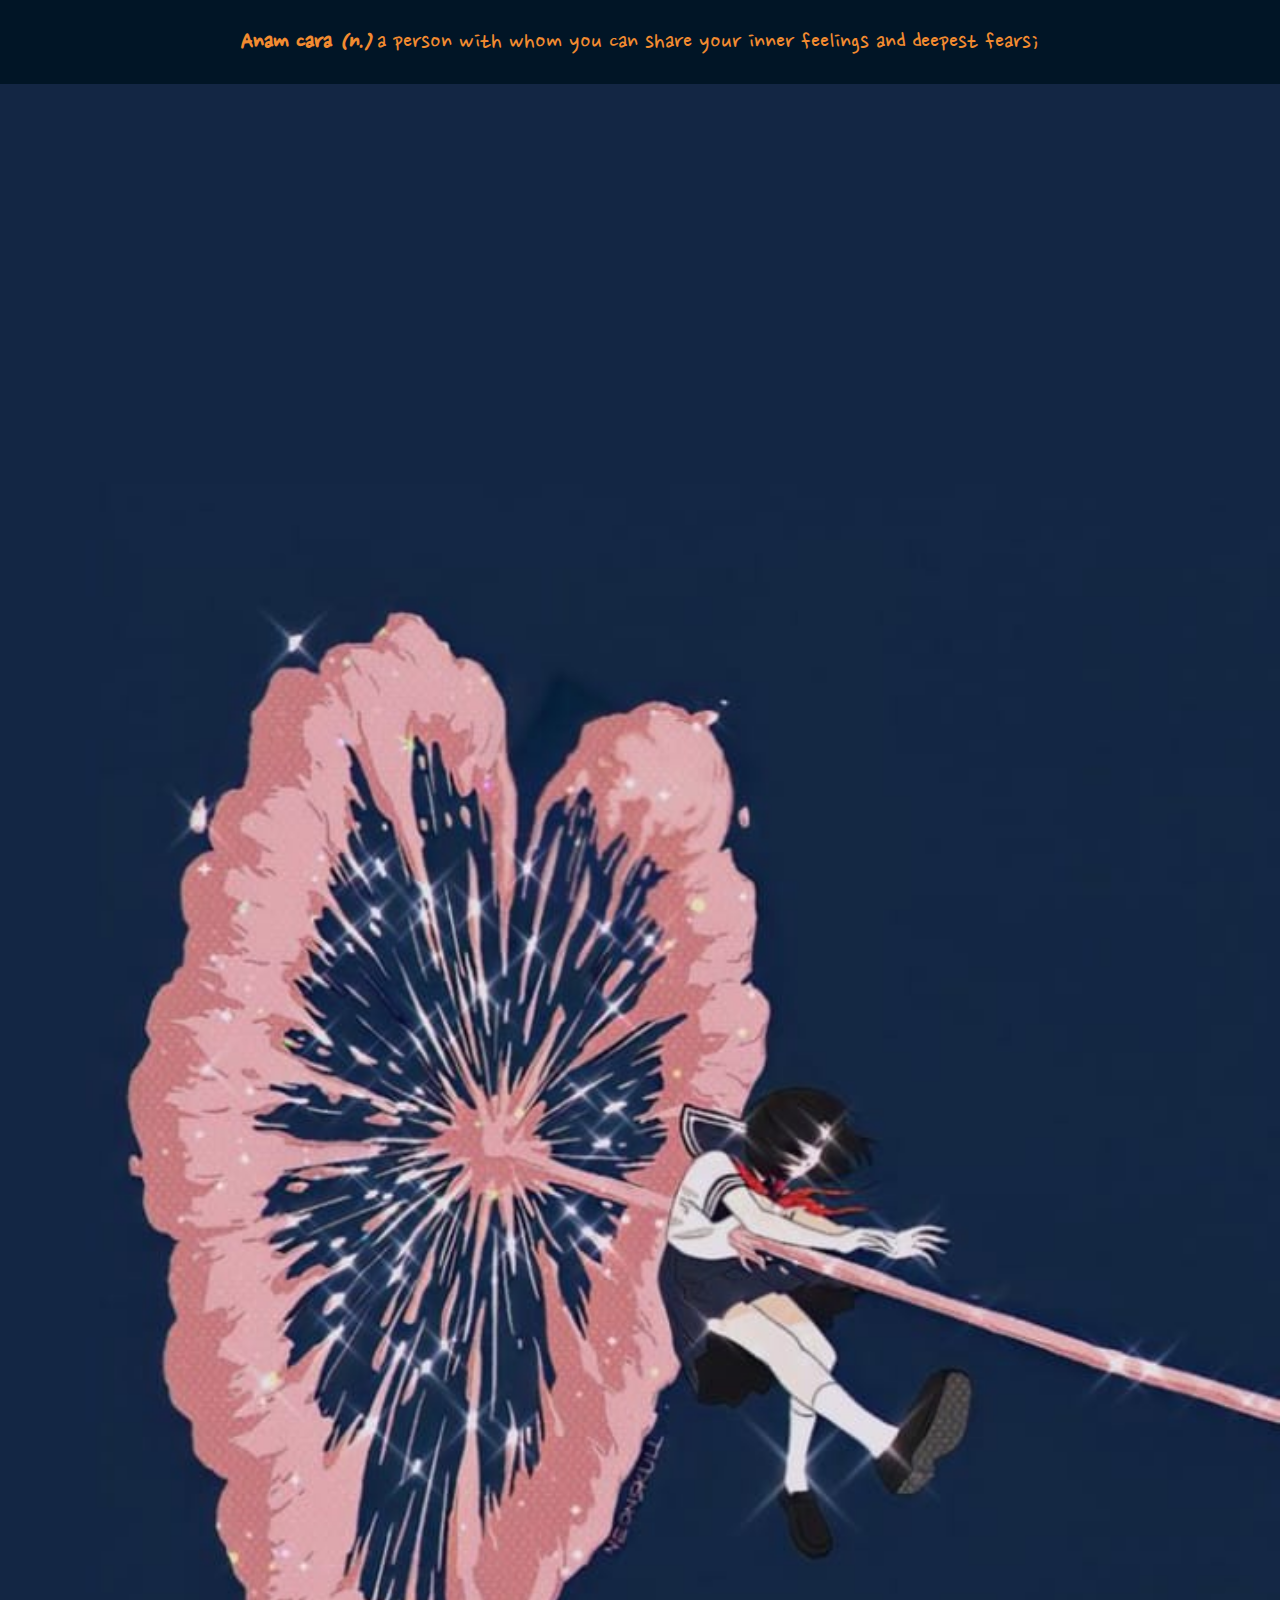
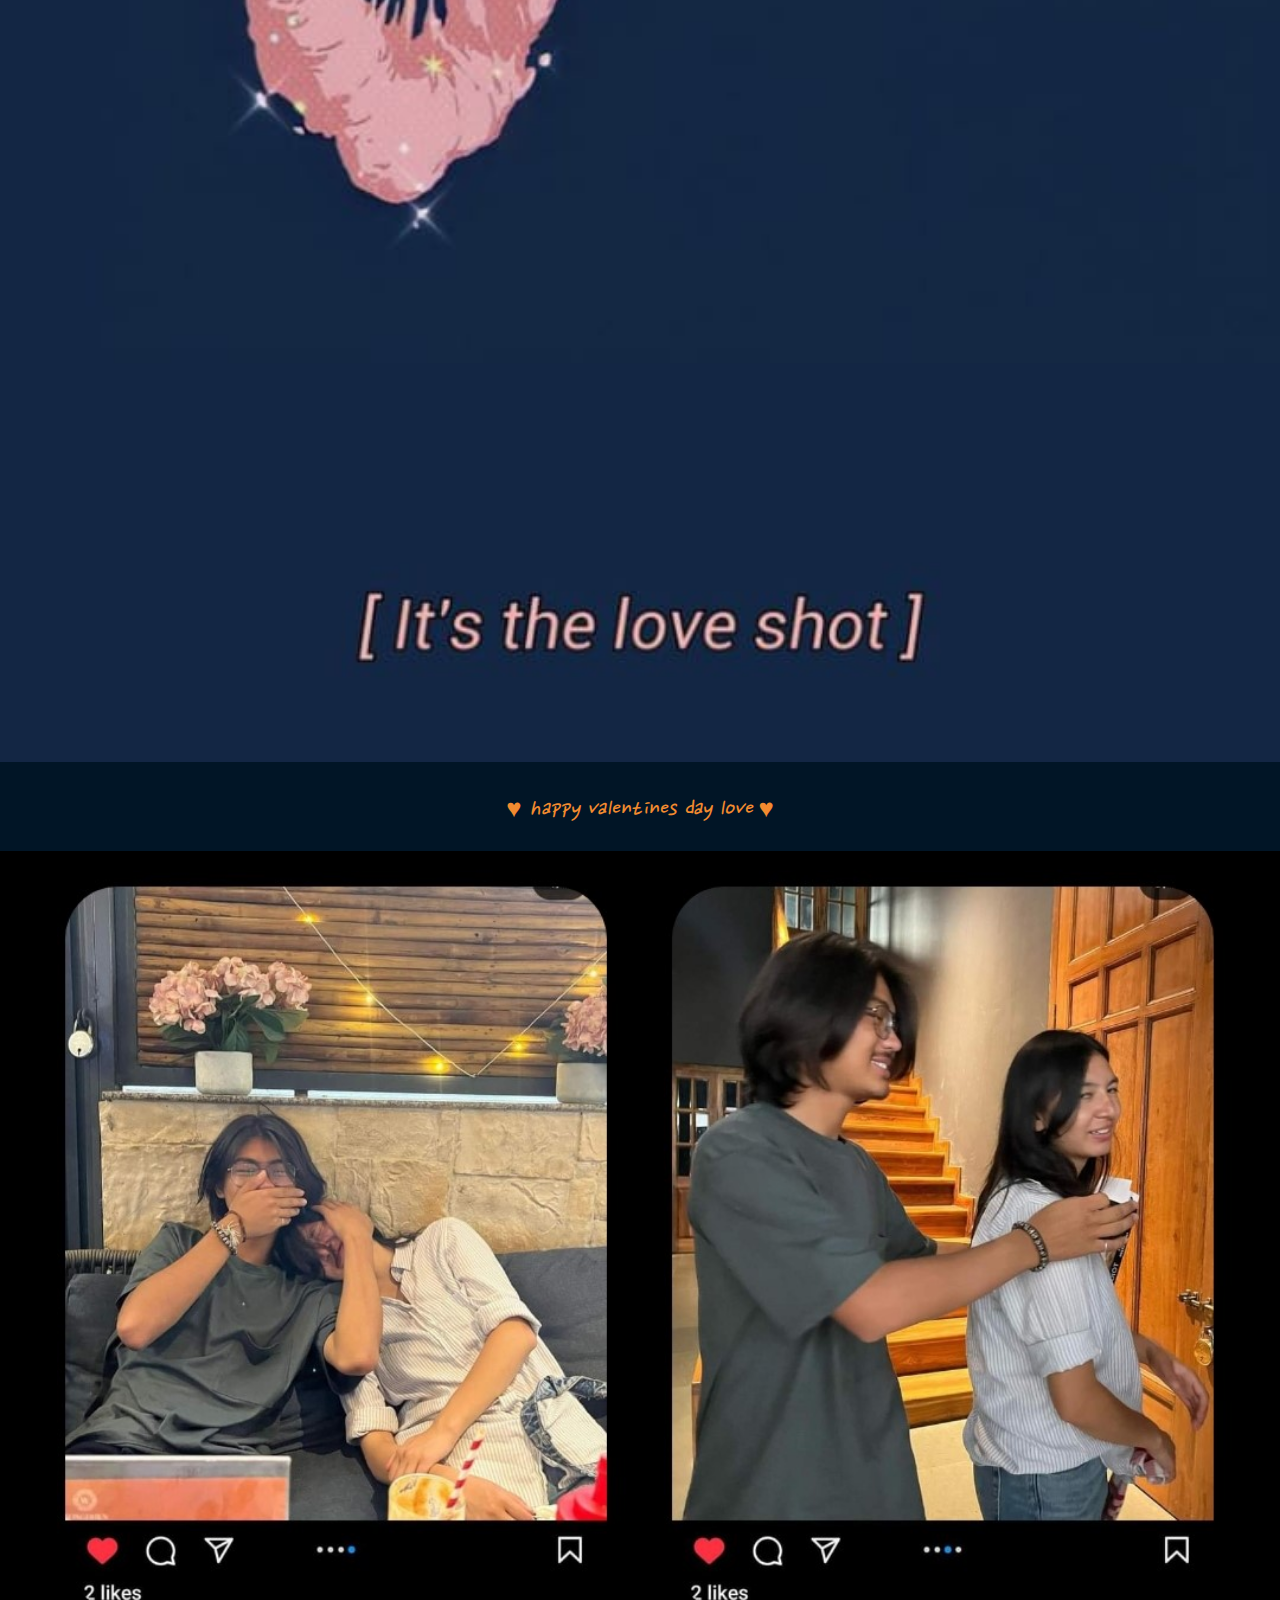
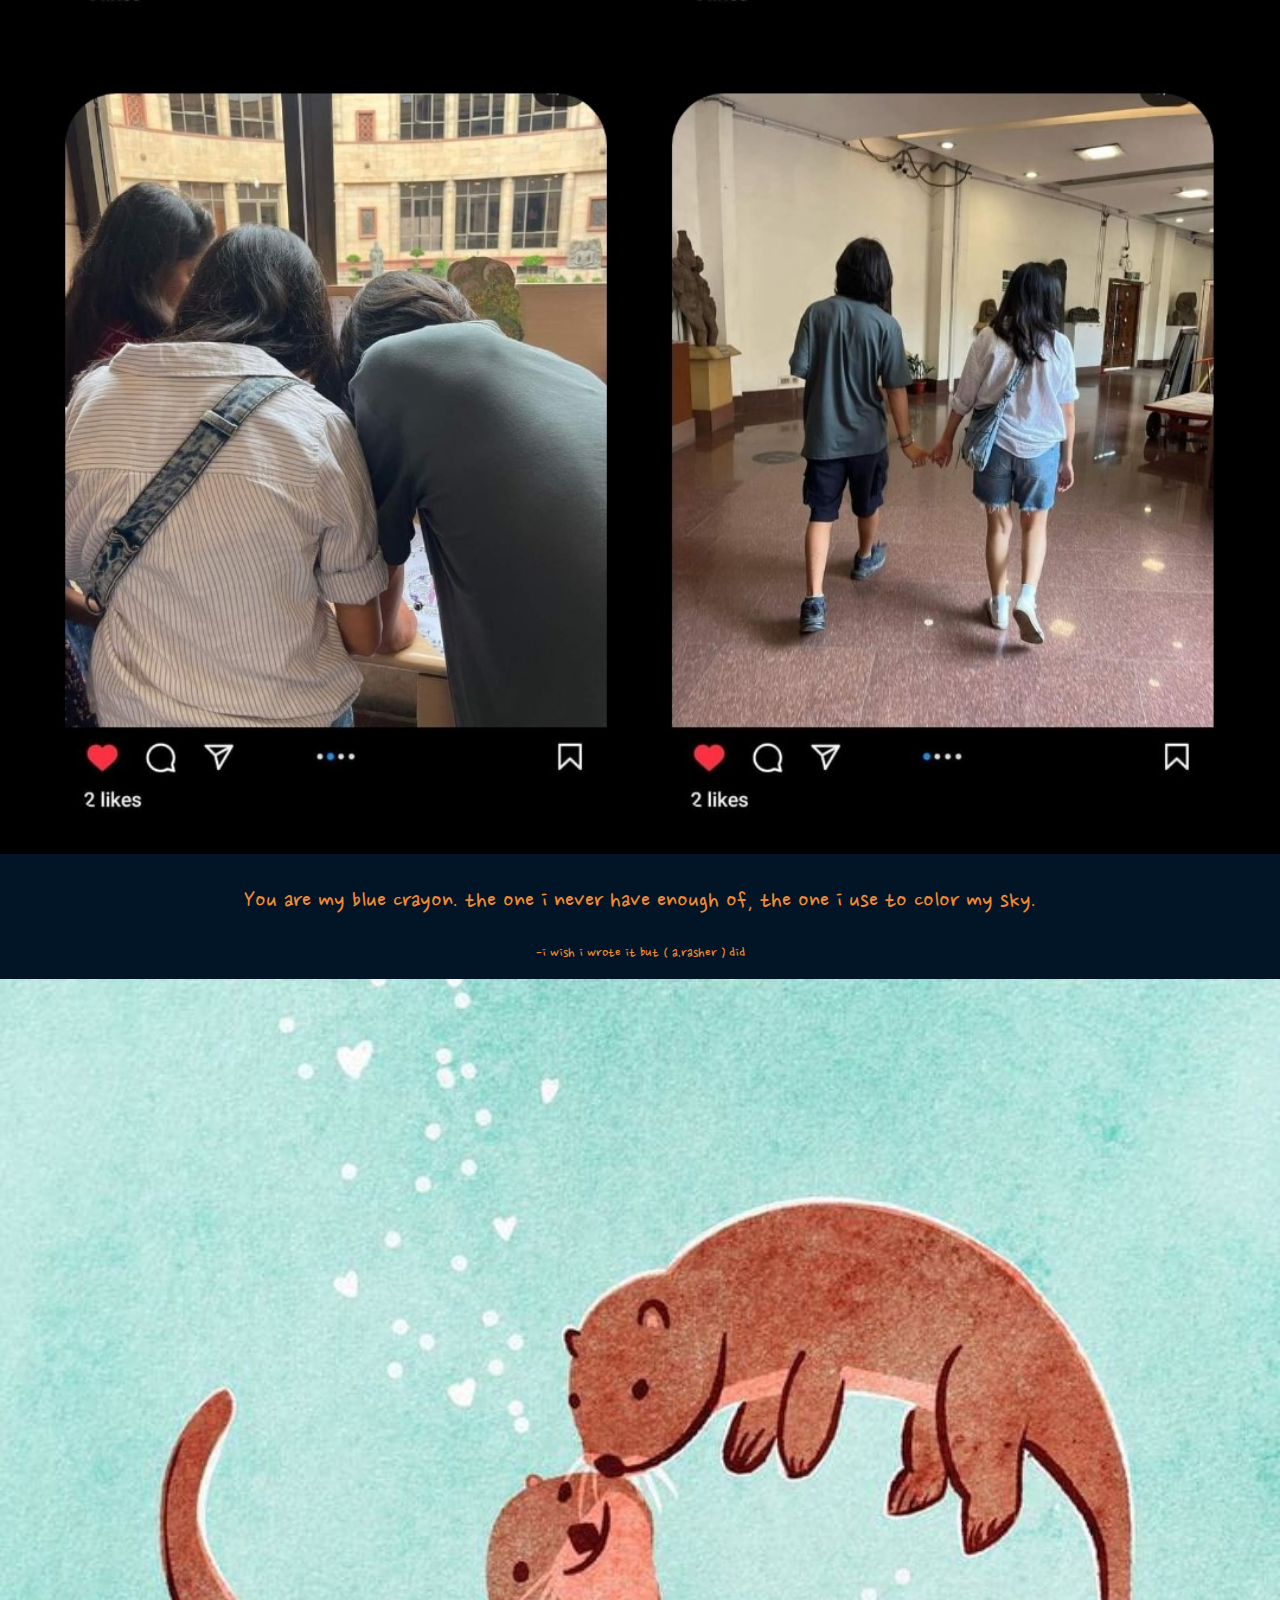
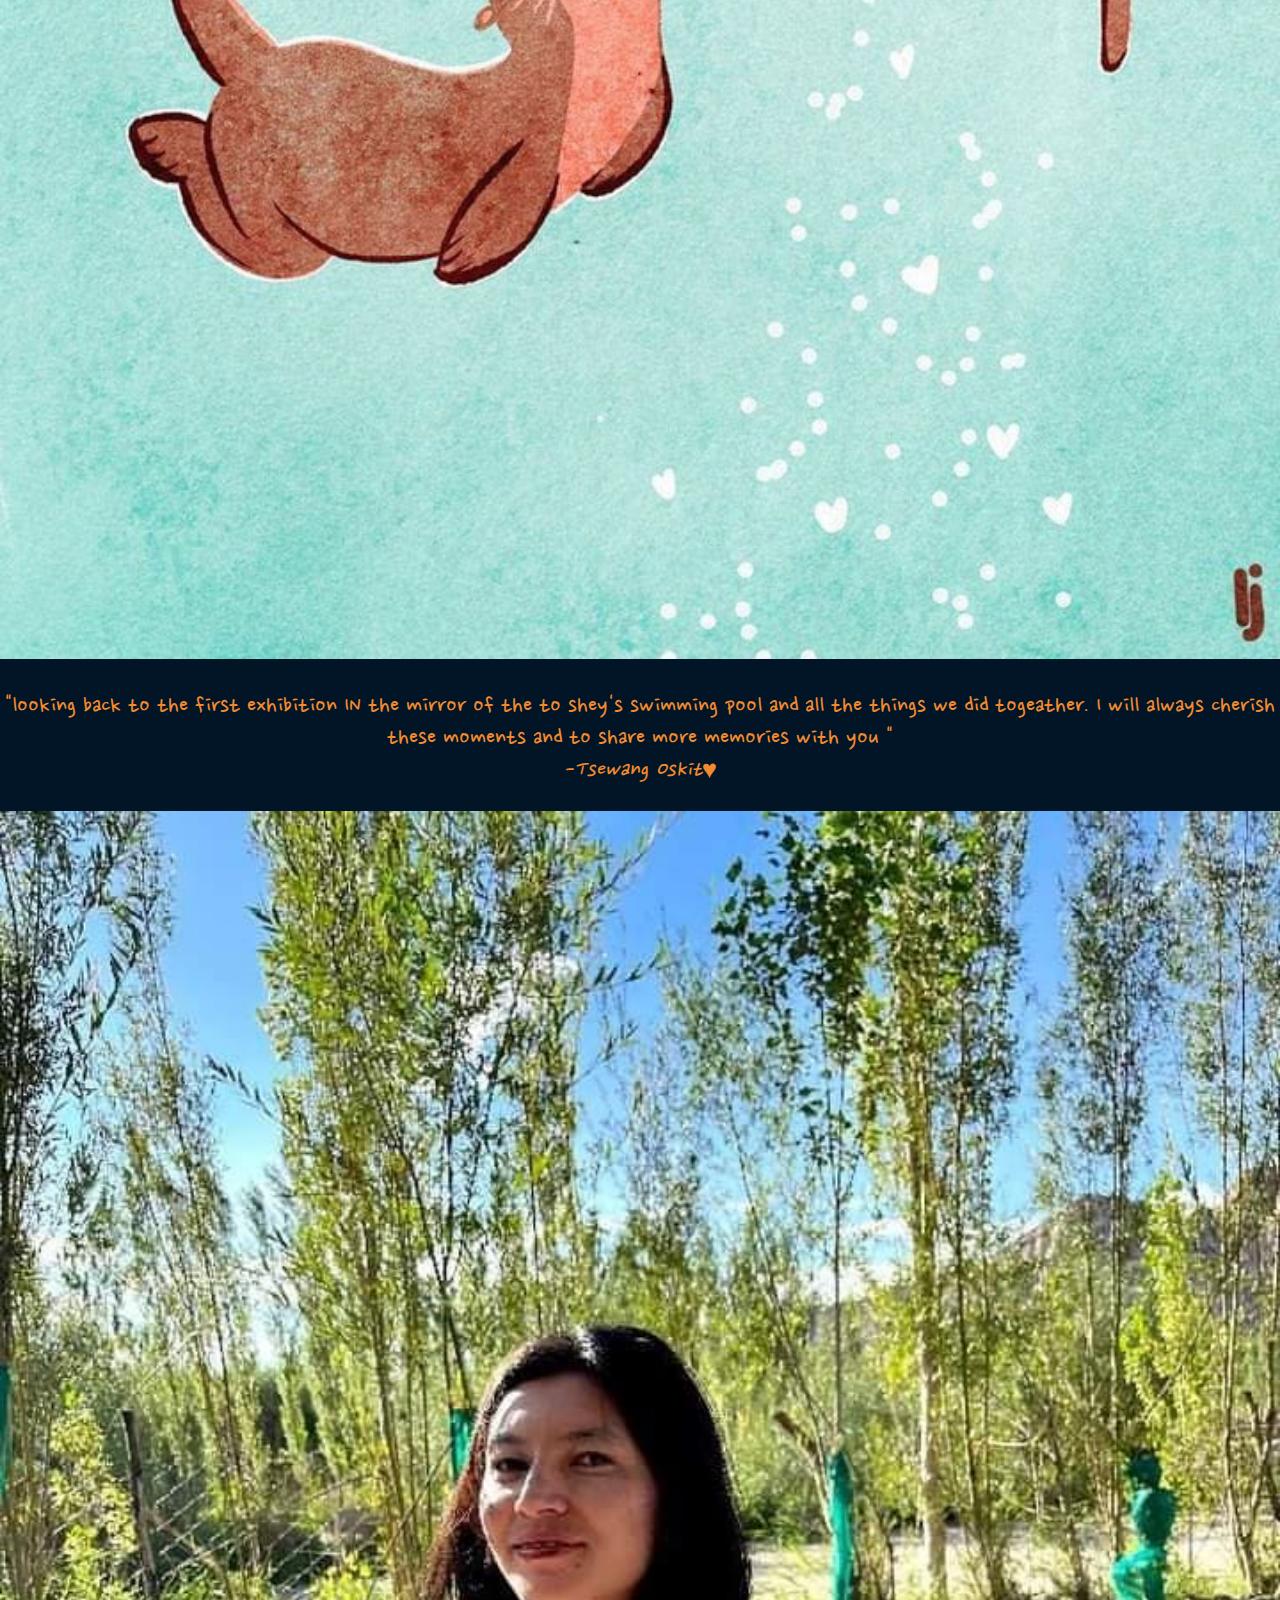
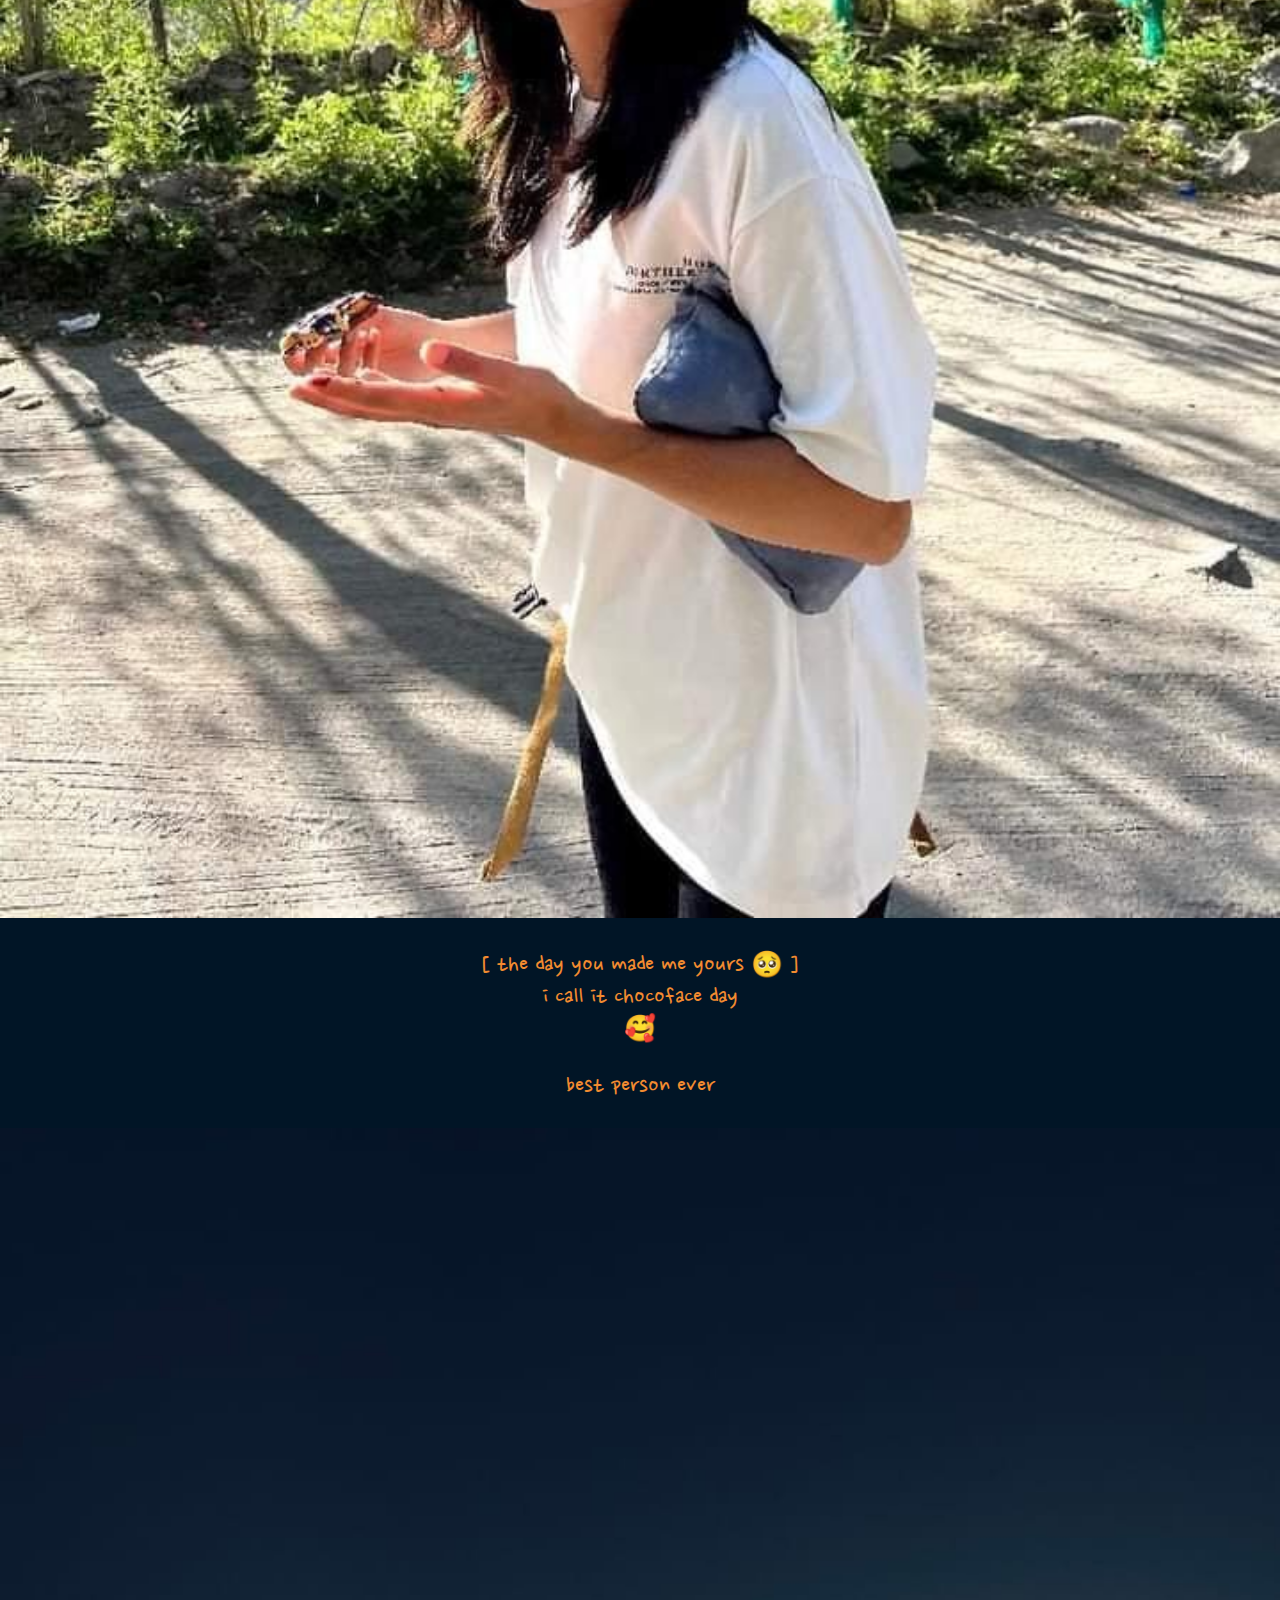
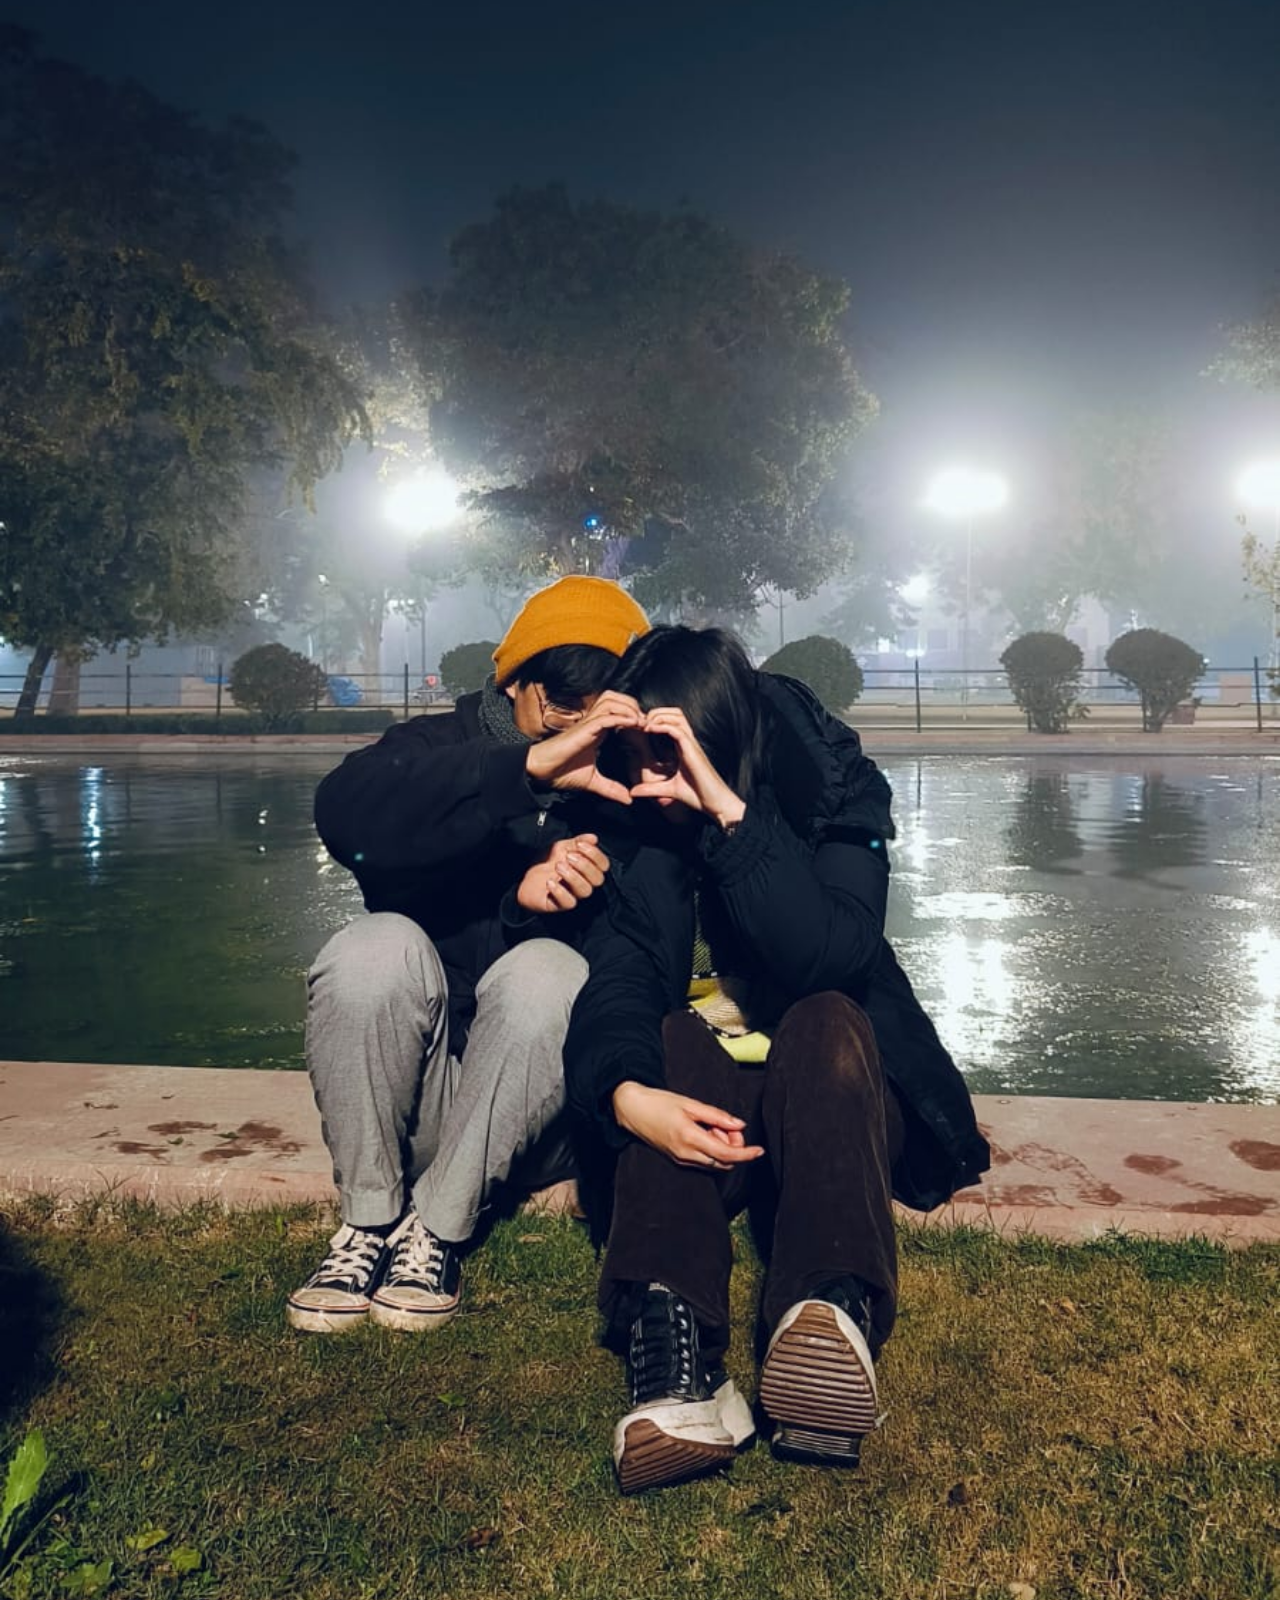
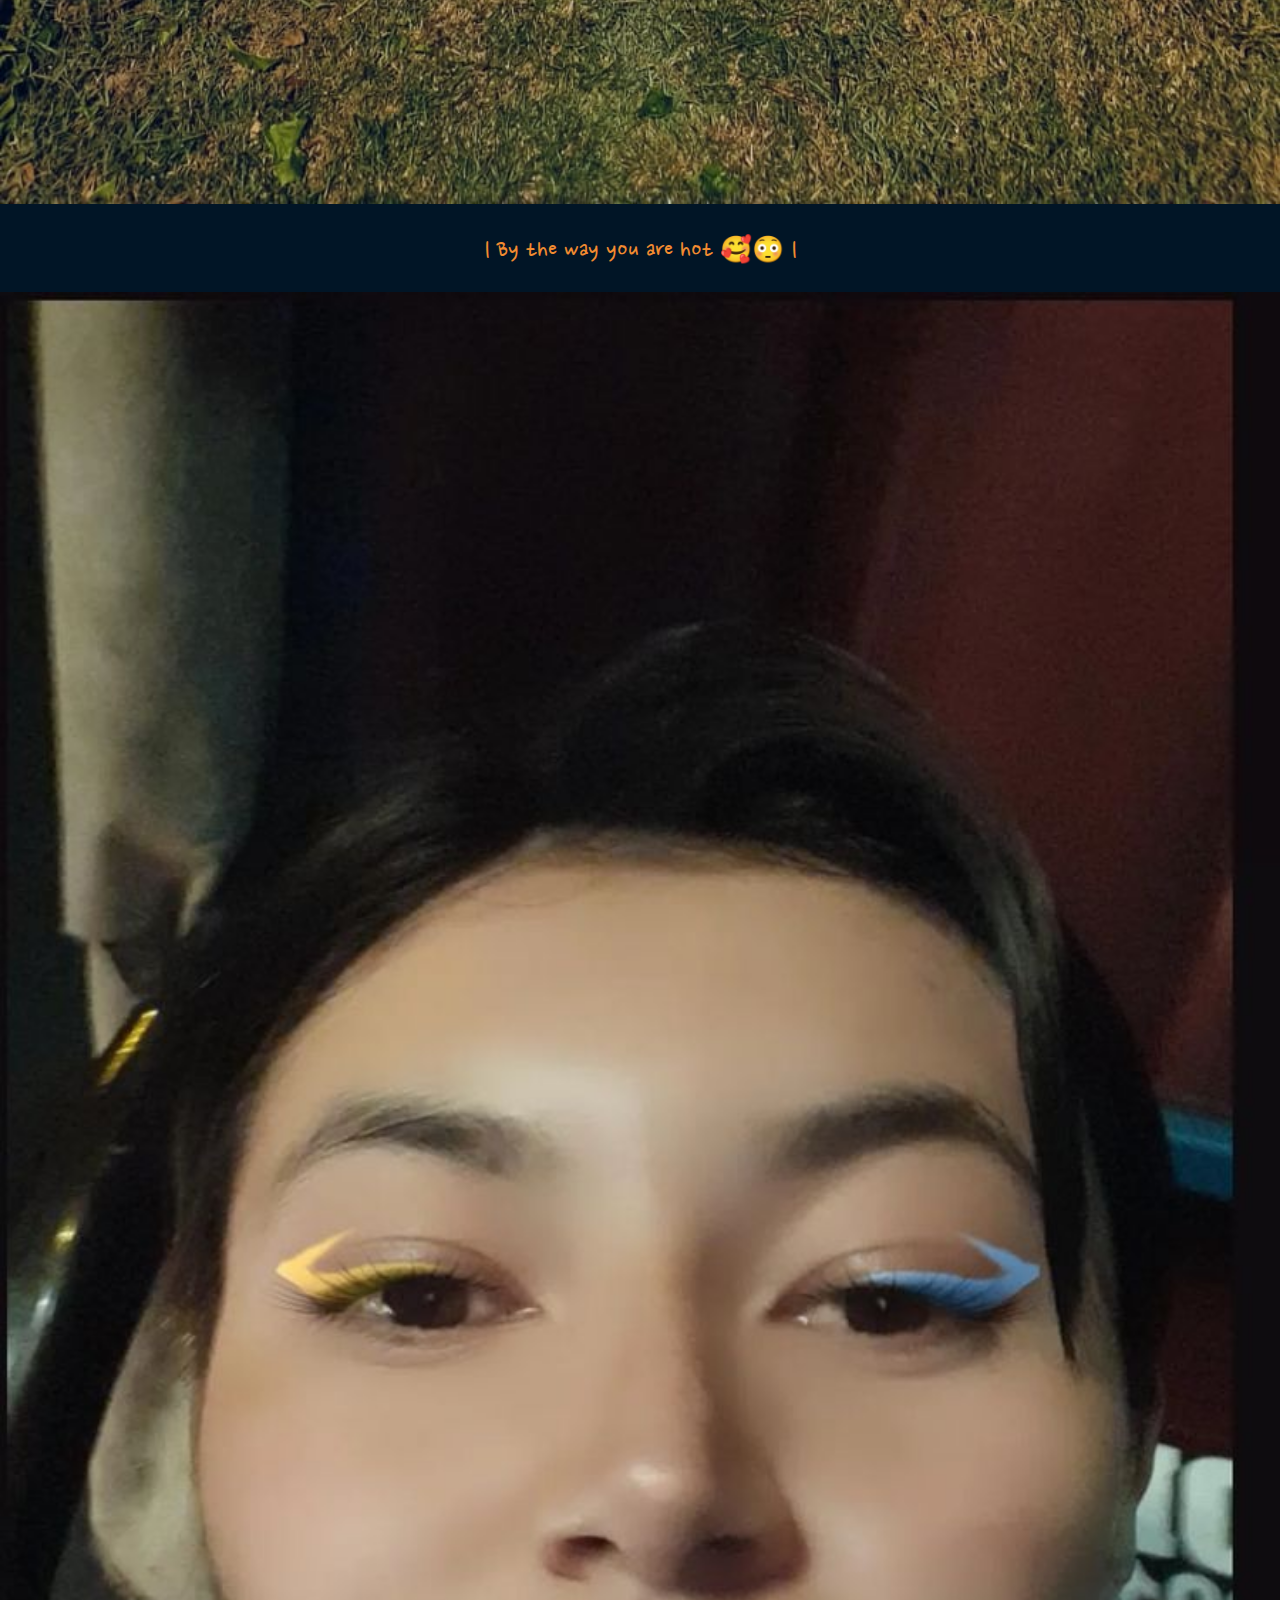
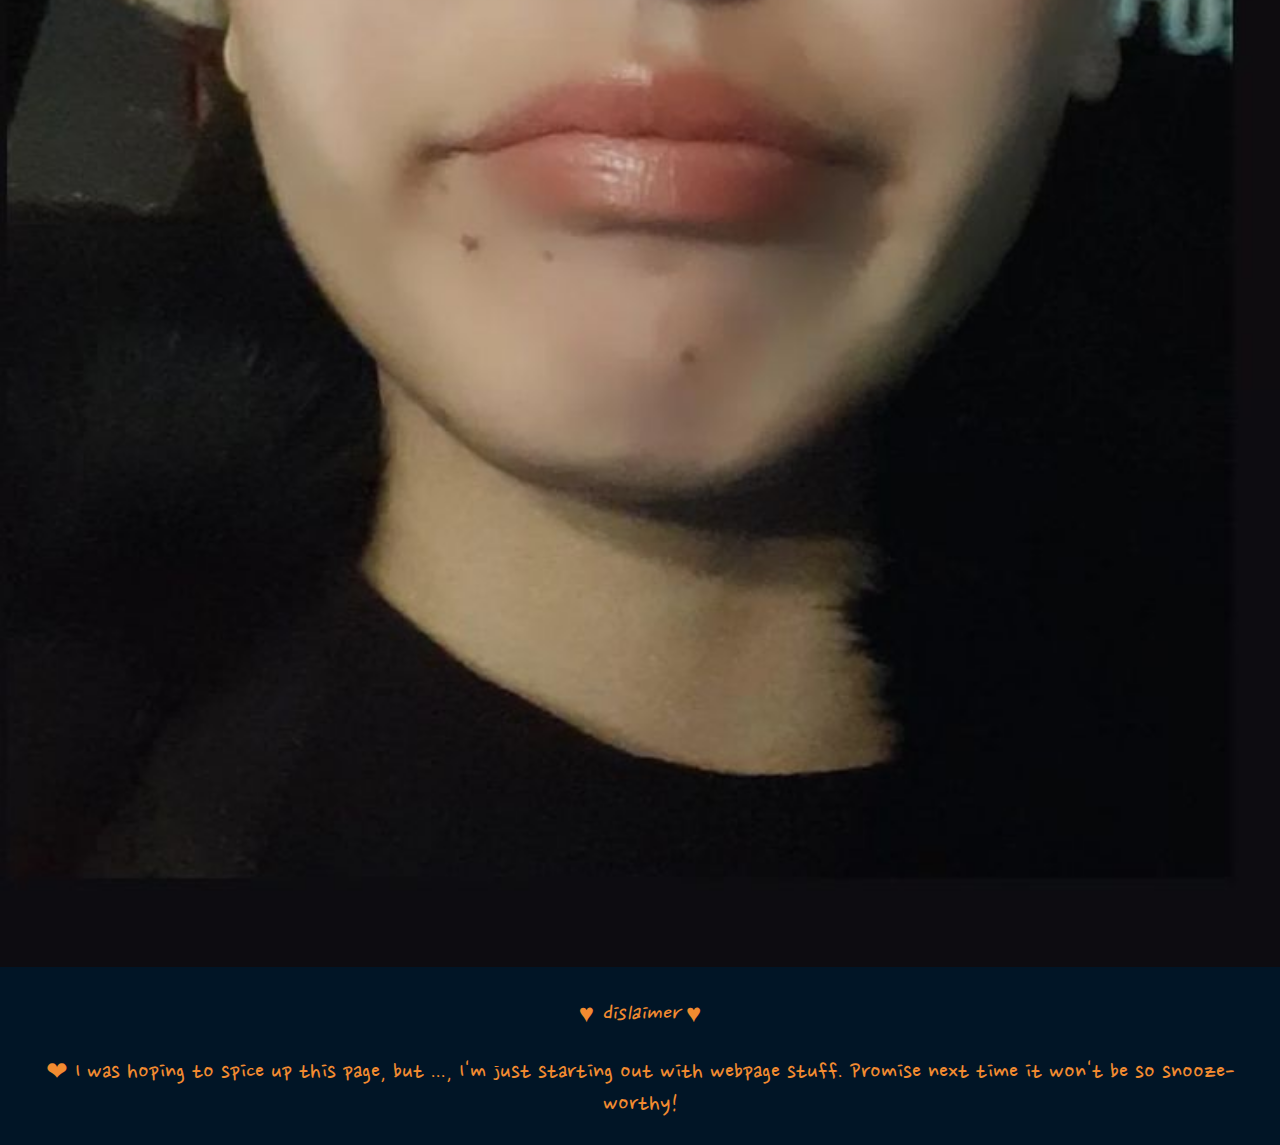
<file: index.html>
<!DOCTYPE html>
<html lang="en">
<head>
    <meta charset="UTF-8">
    <meta name="viewport" content="width=device-width, initial-scale=1.0">
    <link rel="stylesheet" href="style.css">
    <title>for-you</title>
    <link rel="preconnect" href="https://fonts.googleapis.com">
    <link rel="preconnect" href="https://fonts.gstatic.com" crossorigin>
    <link href="https://fonts.googleapis.com/css2?family=Nanum+Pen+Script&display=swap" rel="stylesheet">
    <link rel="icon" href="images/icon.jpg">
</head>
<body>
    <header>
        <p> 
            <b>Anam cara <em>(n.)</em> </b> a person with whom you can share your inner feelings and deepest fears;
        </p>
    </header>
    <main>
        <section id="images">
            <img src="images/WhatsApp Image 2024-02-13 at 10.25.47_f57a026a.jpg" alt="picture" title="change it later" width="350px">
        </section>
        <p>&#9829;
            <em>
                happy valentines day love
            </em> &#9829;
        </p>
        <section>
            <img src="images/us-1080x1353.jpg" alt="us" title="us" width="350px">
            <figure>
                <p>
                    You are my blue crayon. the one i never have enough of, the one i use to color my sky. 
                </p>
                <figcaption> -i wish i wrote it but ( a.rasher ) did </figcaption>
            </figure>
        </section>
        <section>
            <img src="images/one-736x736.jpg" alt="otter-us" title="us if we were animals" width="350px">
            <p class="her-words">
              "looking back to the first exhibition IN the mirror of the to shey's swimming pool and all the things we did togeather. I will always cherish these moments and to share more memories with you " <br>
              <em class="her">-Tsewang Oskit&#9829;</em>
            </p>
        </section>
        <section>
            <img src="images/chocolateface720x960.jpg" alt="when i fell for you" title="when i fell for you" width="350px">
            <p>
               [ the day you made me yours 🥺 ] <br> i call it chocoface day <br> 🥰
            </p>
        </section>
        <section>
            <p>
                best person ever 
            </p>
            <img src="images/indiagate.jpg" title="when i fell for you" width="350px">
            <p>
               | By the way you are hot 🥰😳 |
            </p>
        </section>
    </main>
    <footer>
        <img src="images/🙁 Duh!736x1308.jpg" alt="oskit" title="world best gf" width="350px">
        <figure>
            <p><em>&#9829; dislaimer &#9829;</em></p>
            <figcaption>
                <p> &#10084; I was hoping to spice up this page, but ..., I'm just starting out with webpage stuff. Promise next time it won't be so snooze-worthy! </p>
            </figcaption>
        </figure>
    </footer>
</body>
</html>
</file>
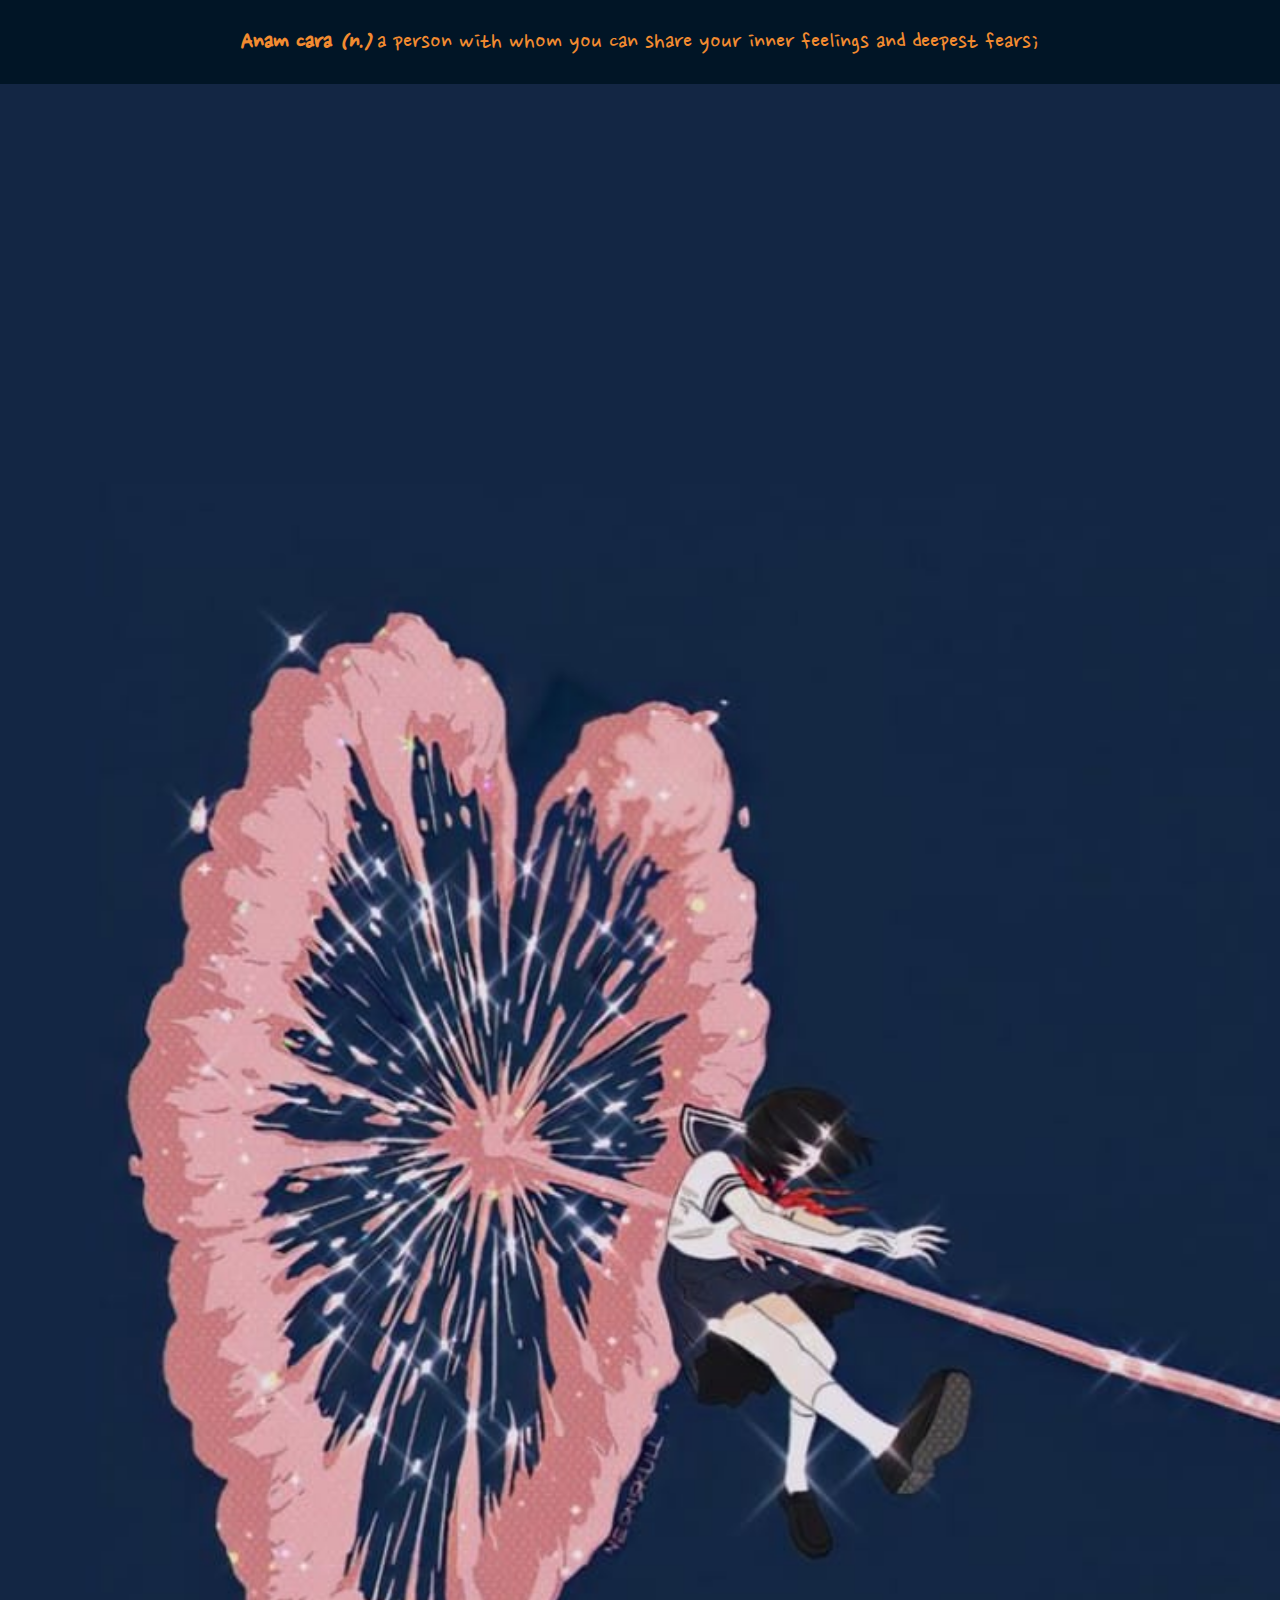
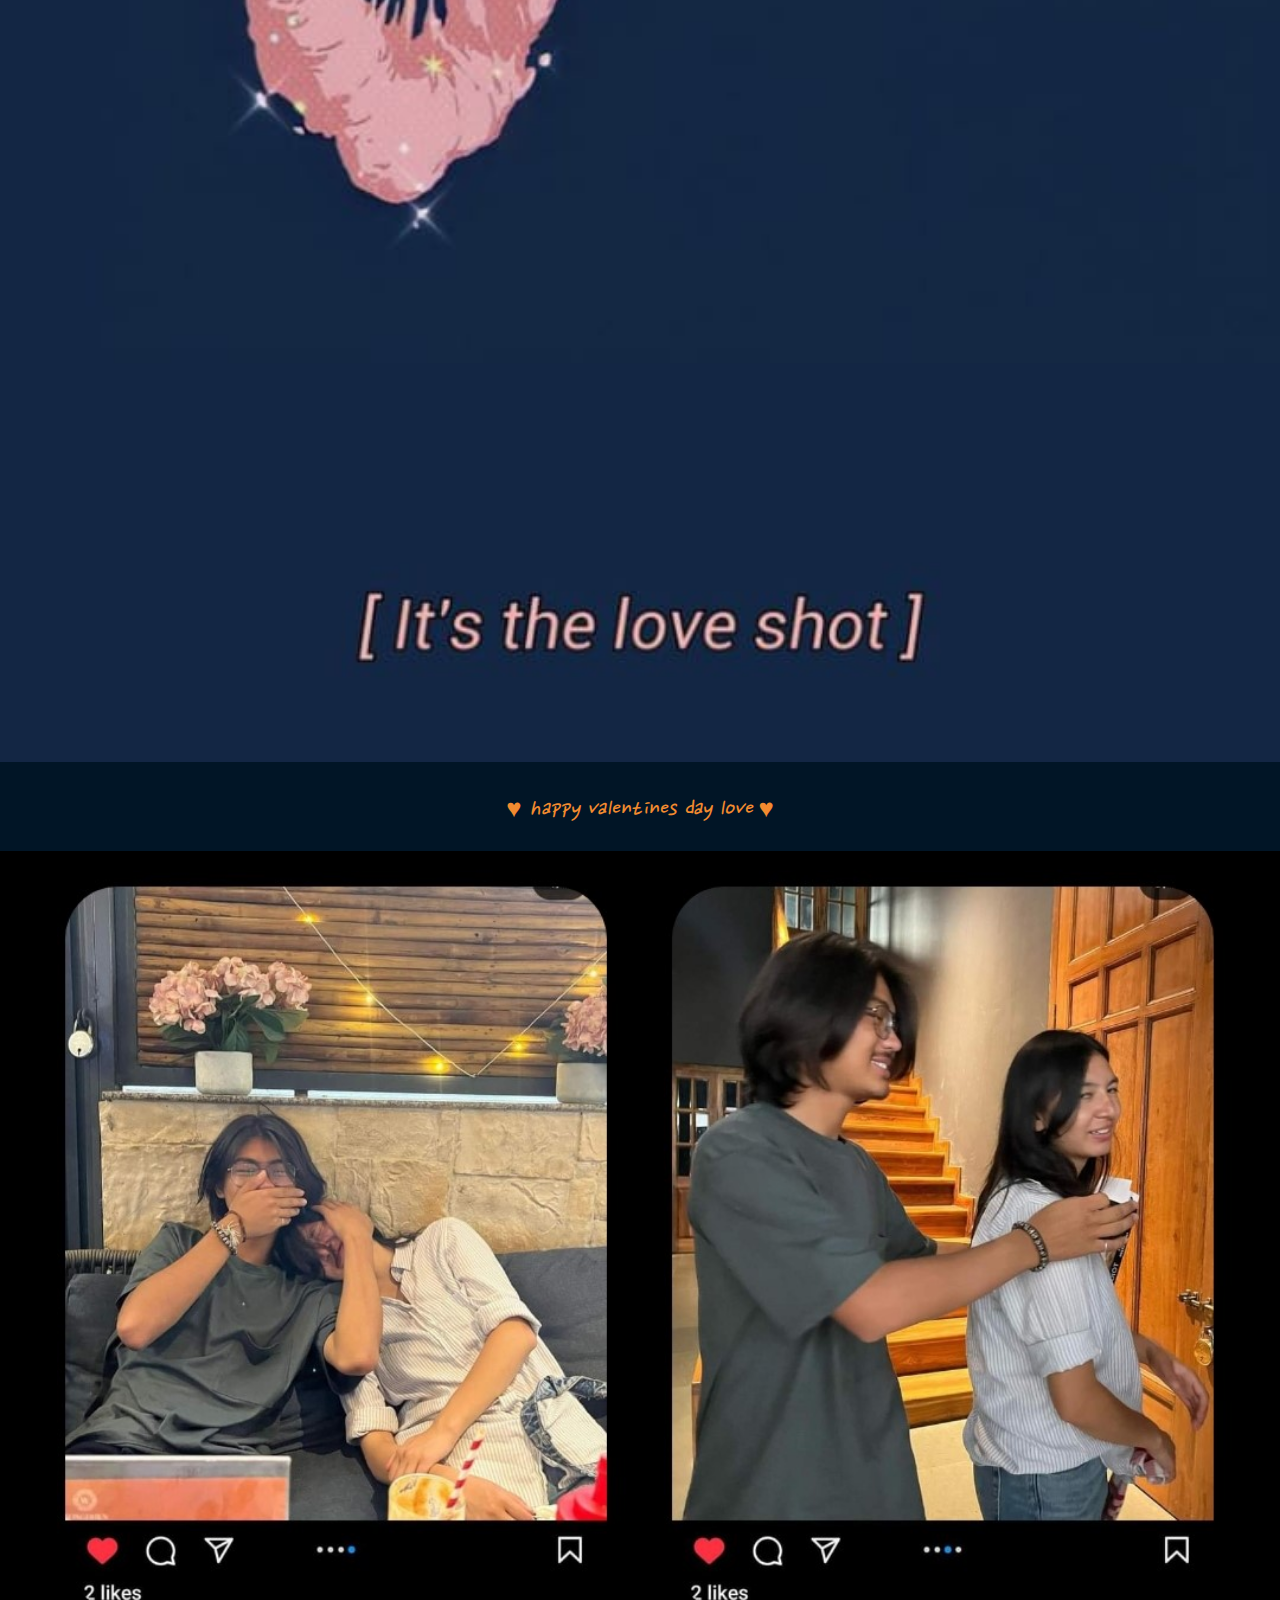
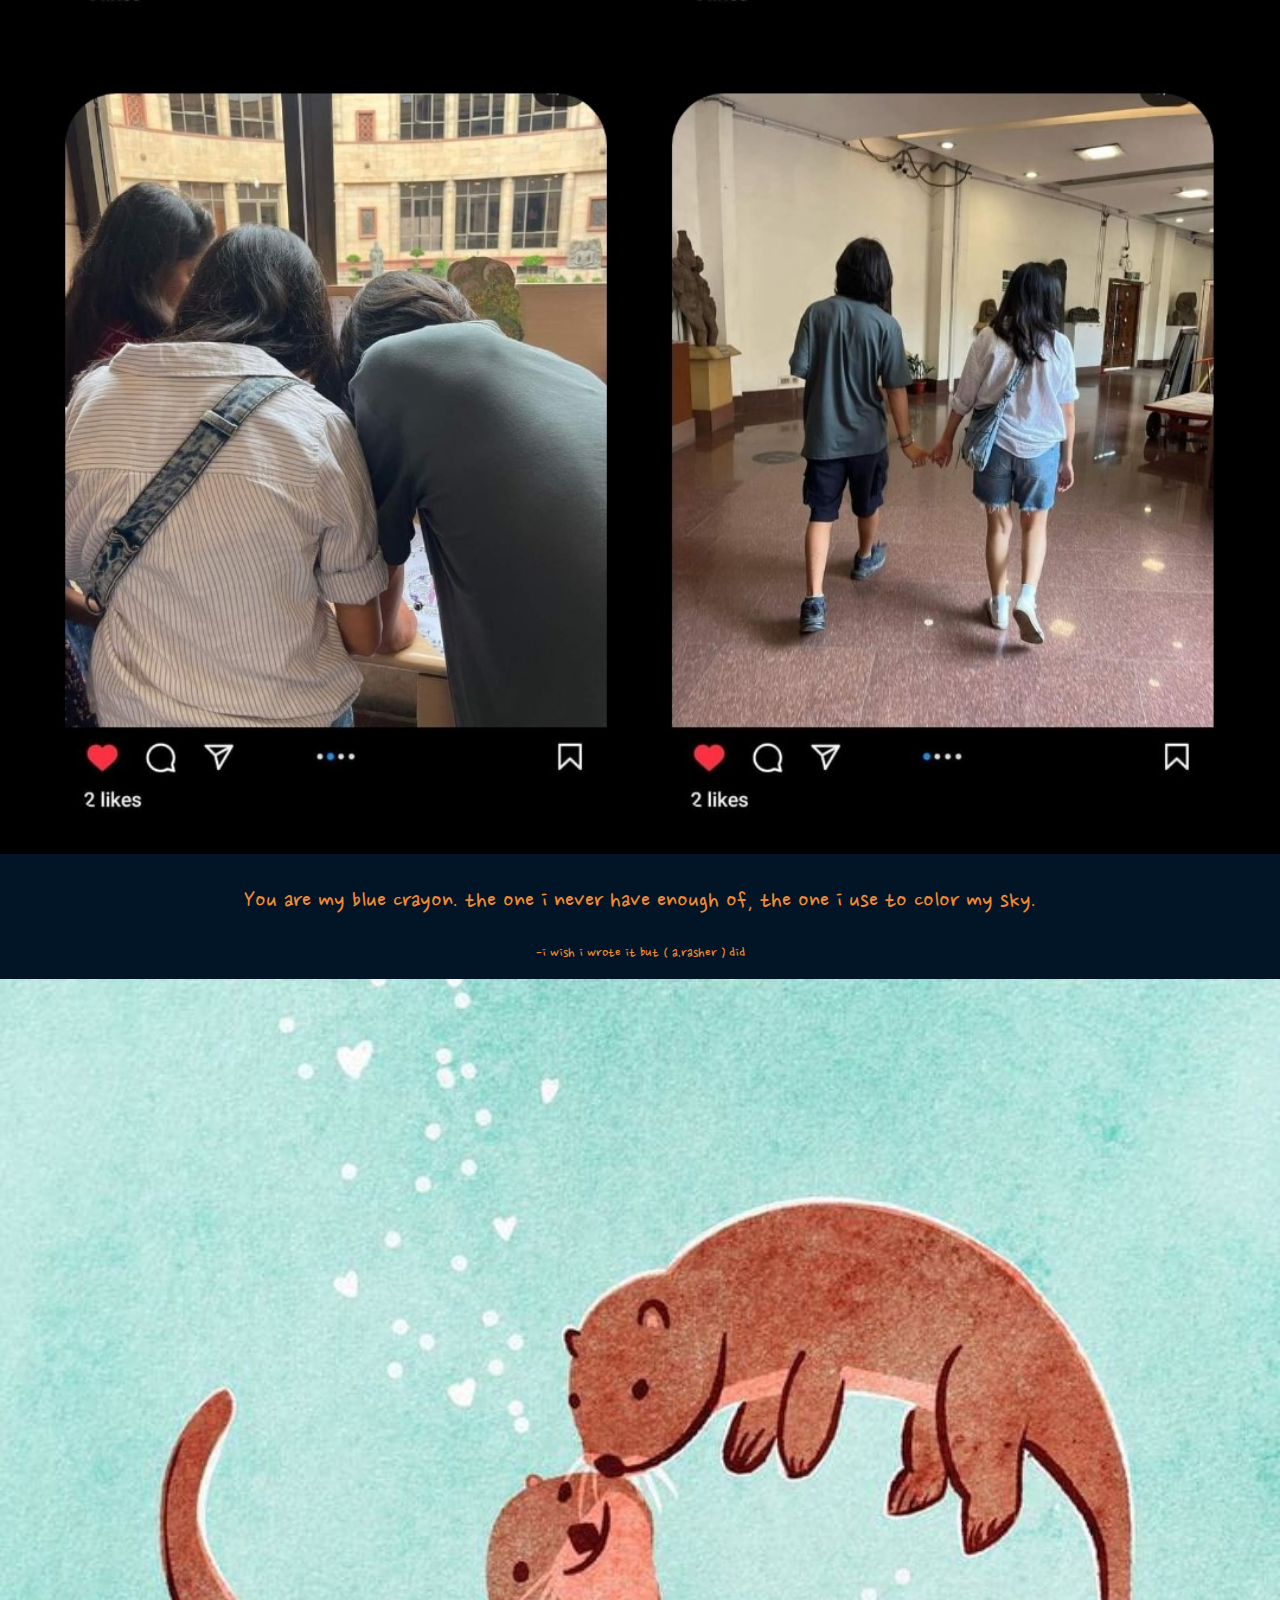
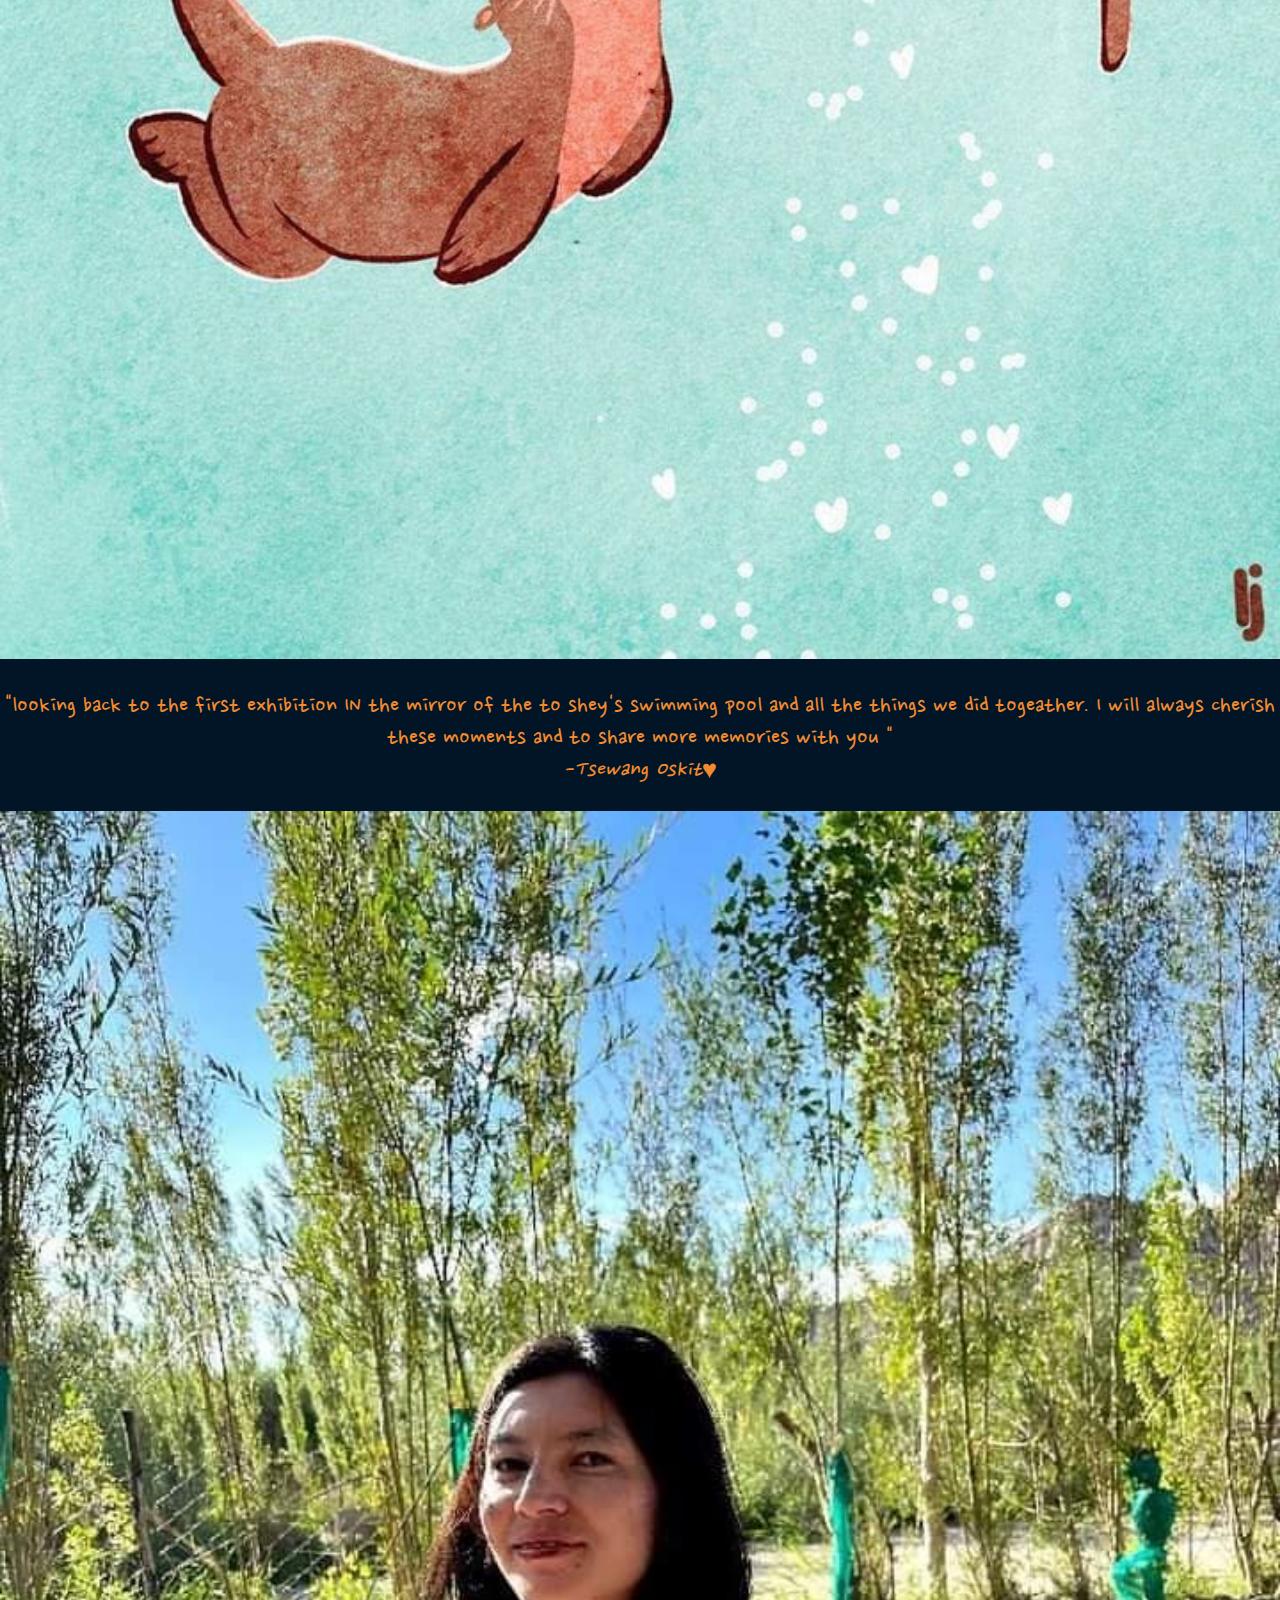
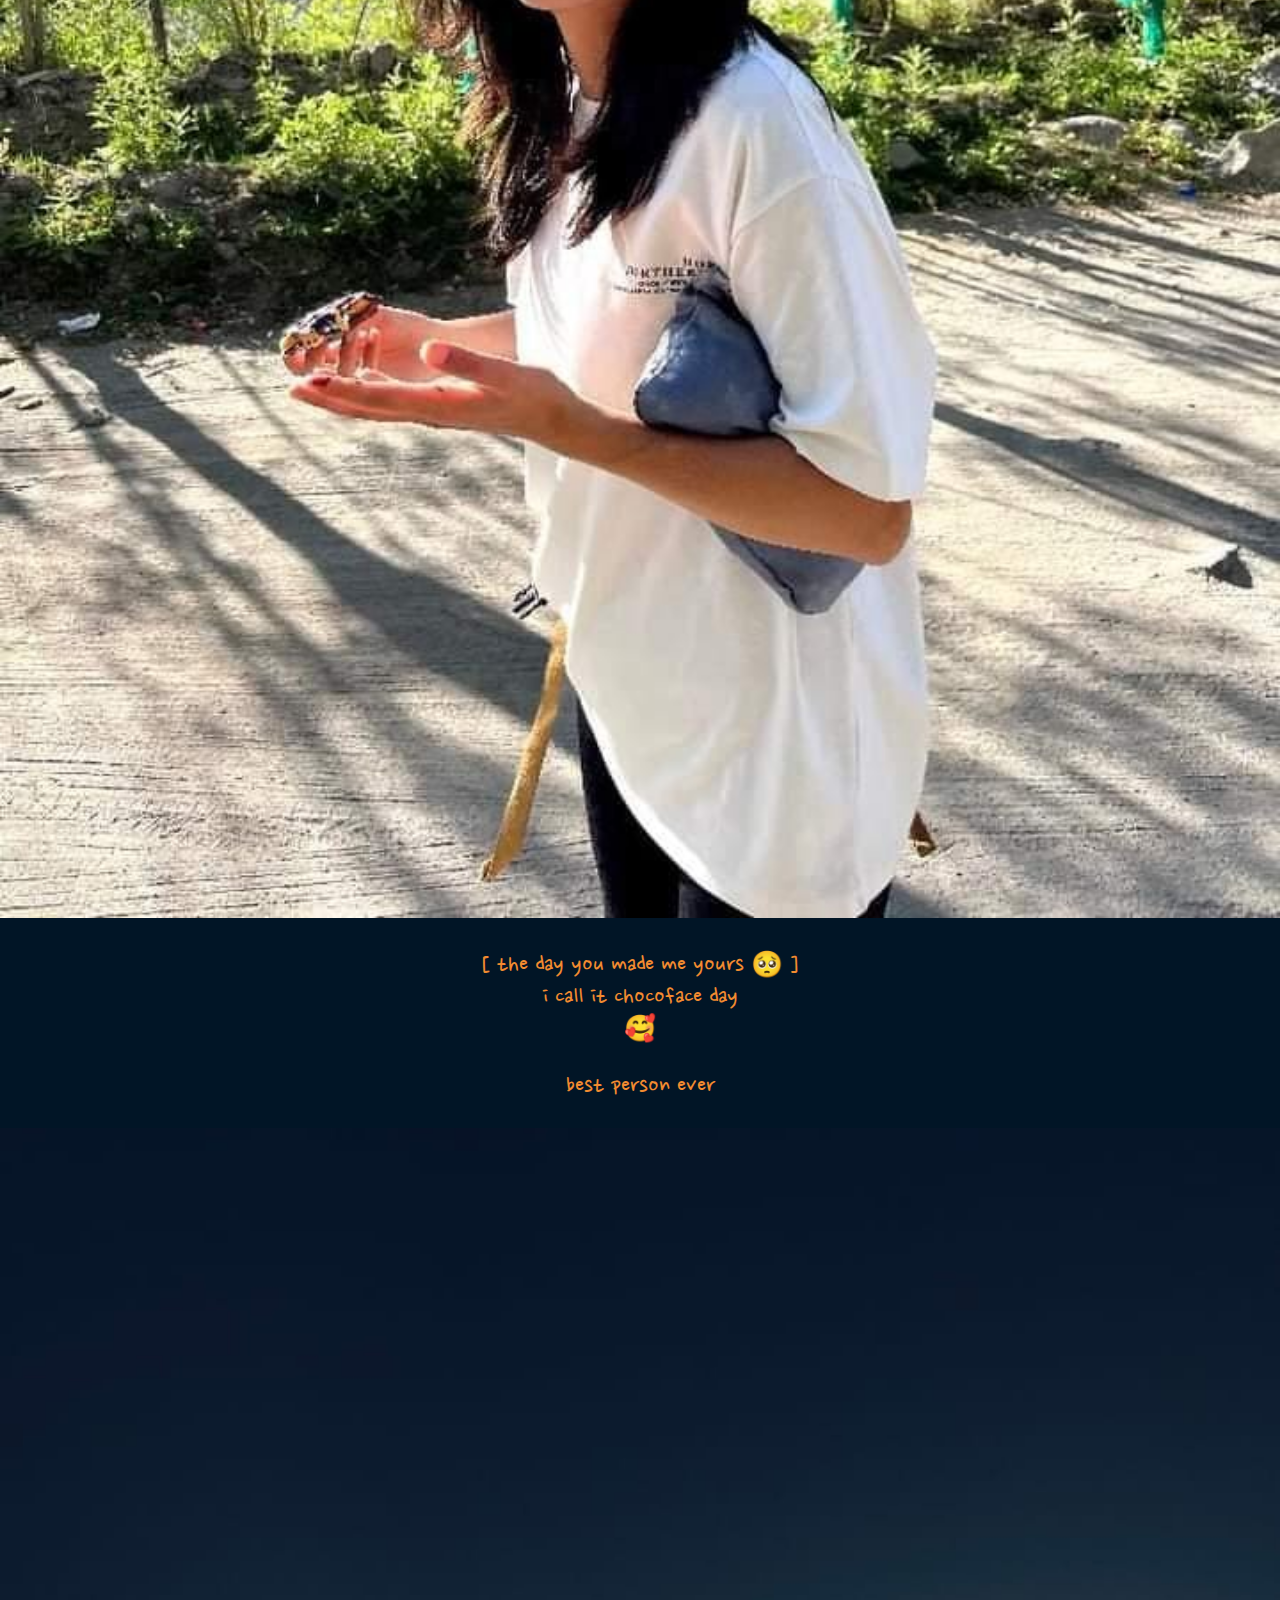
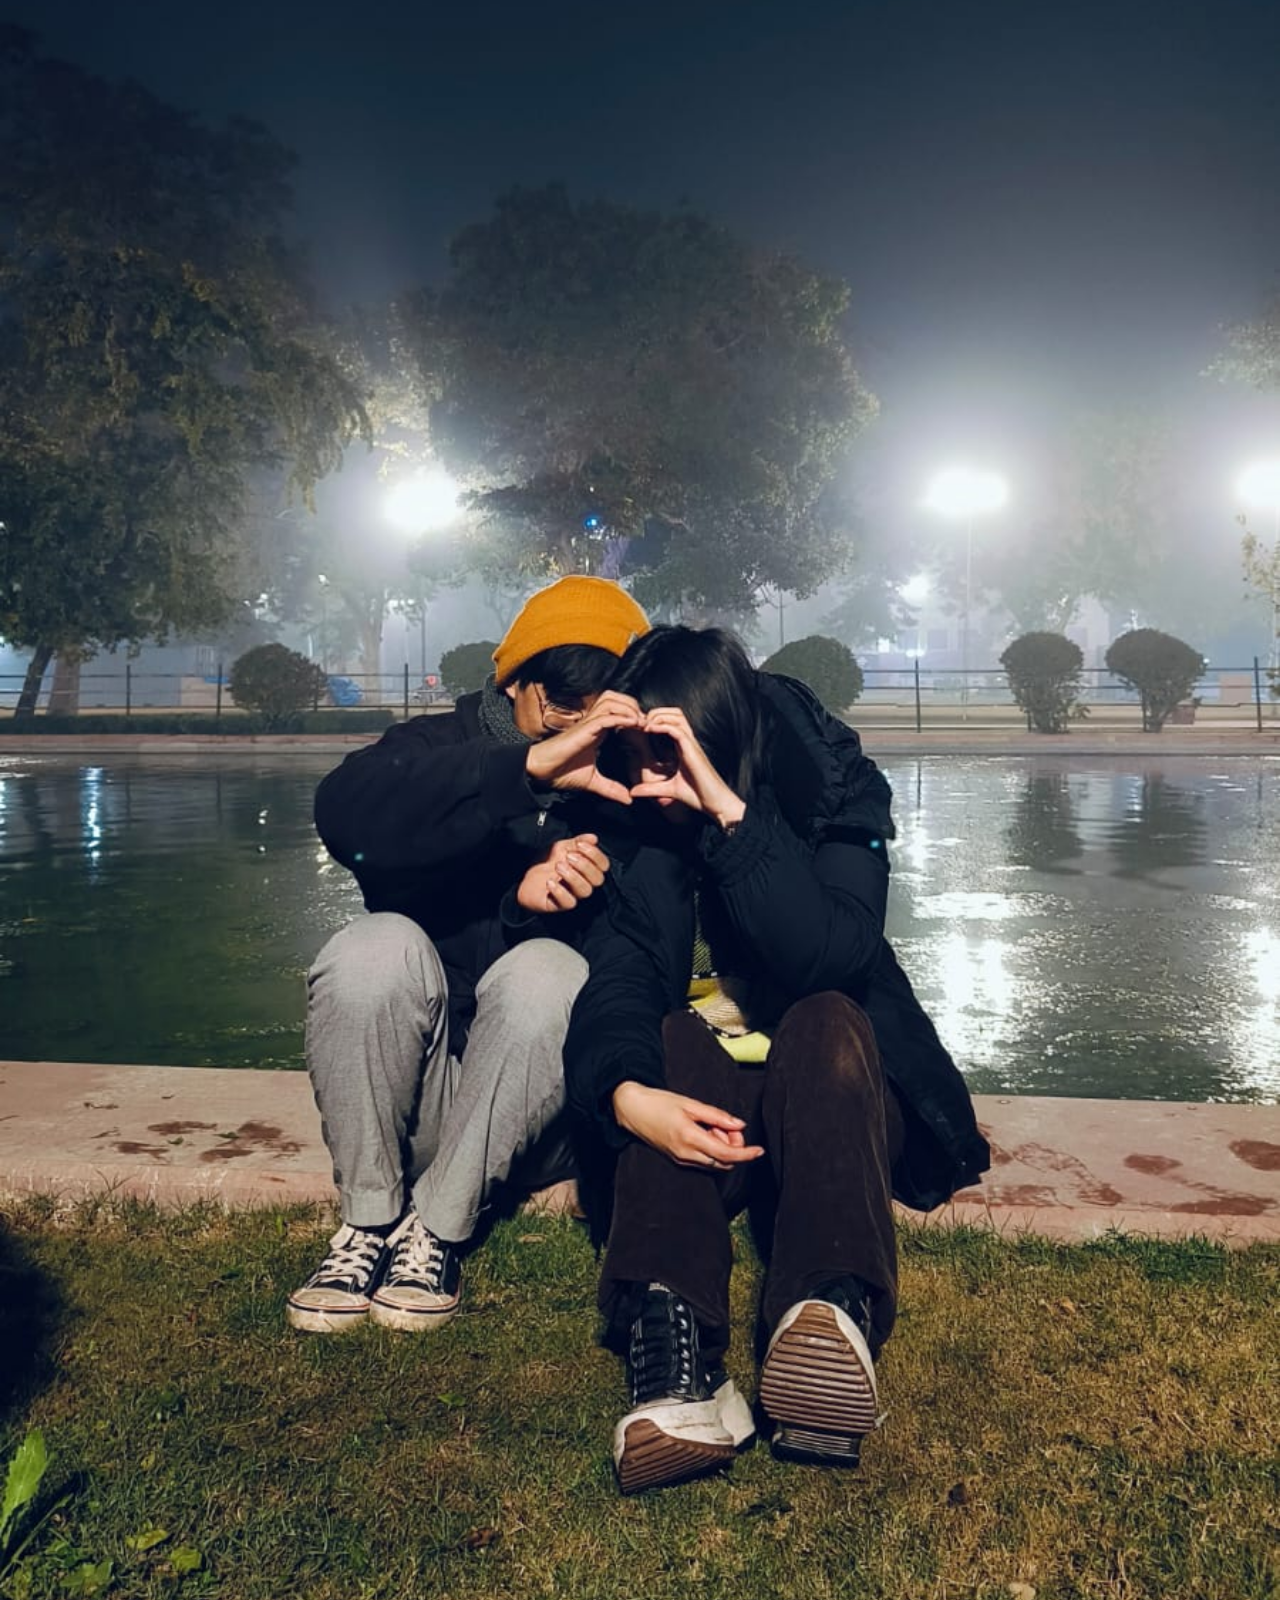
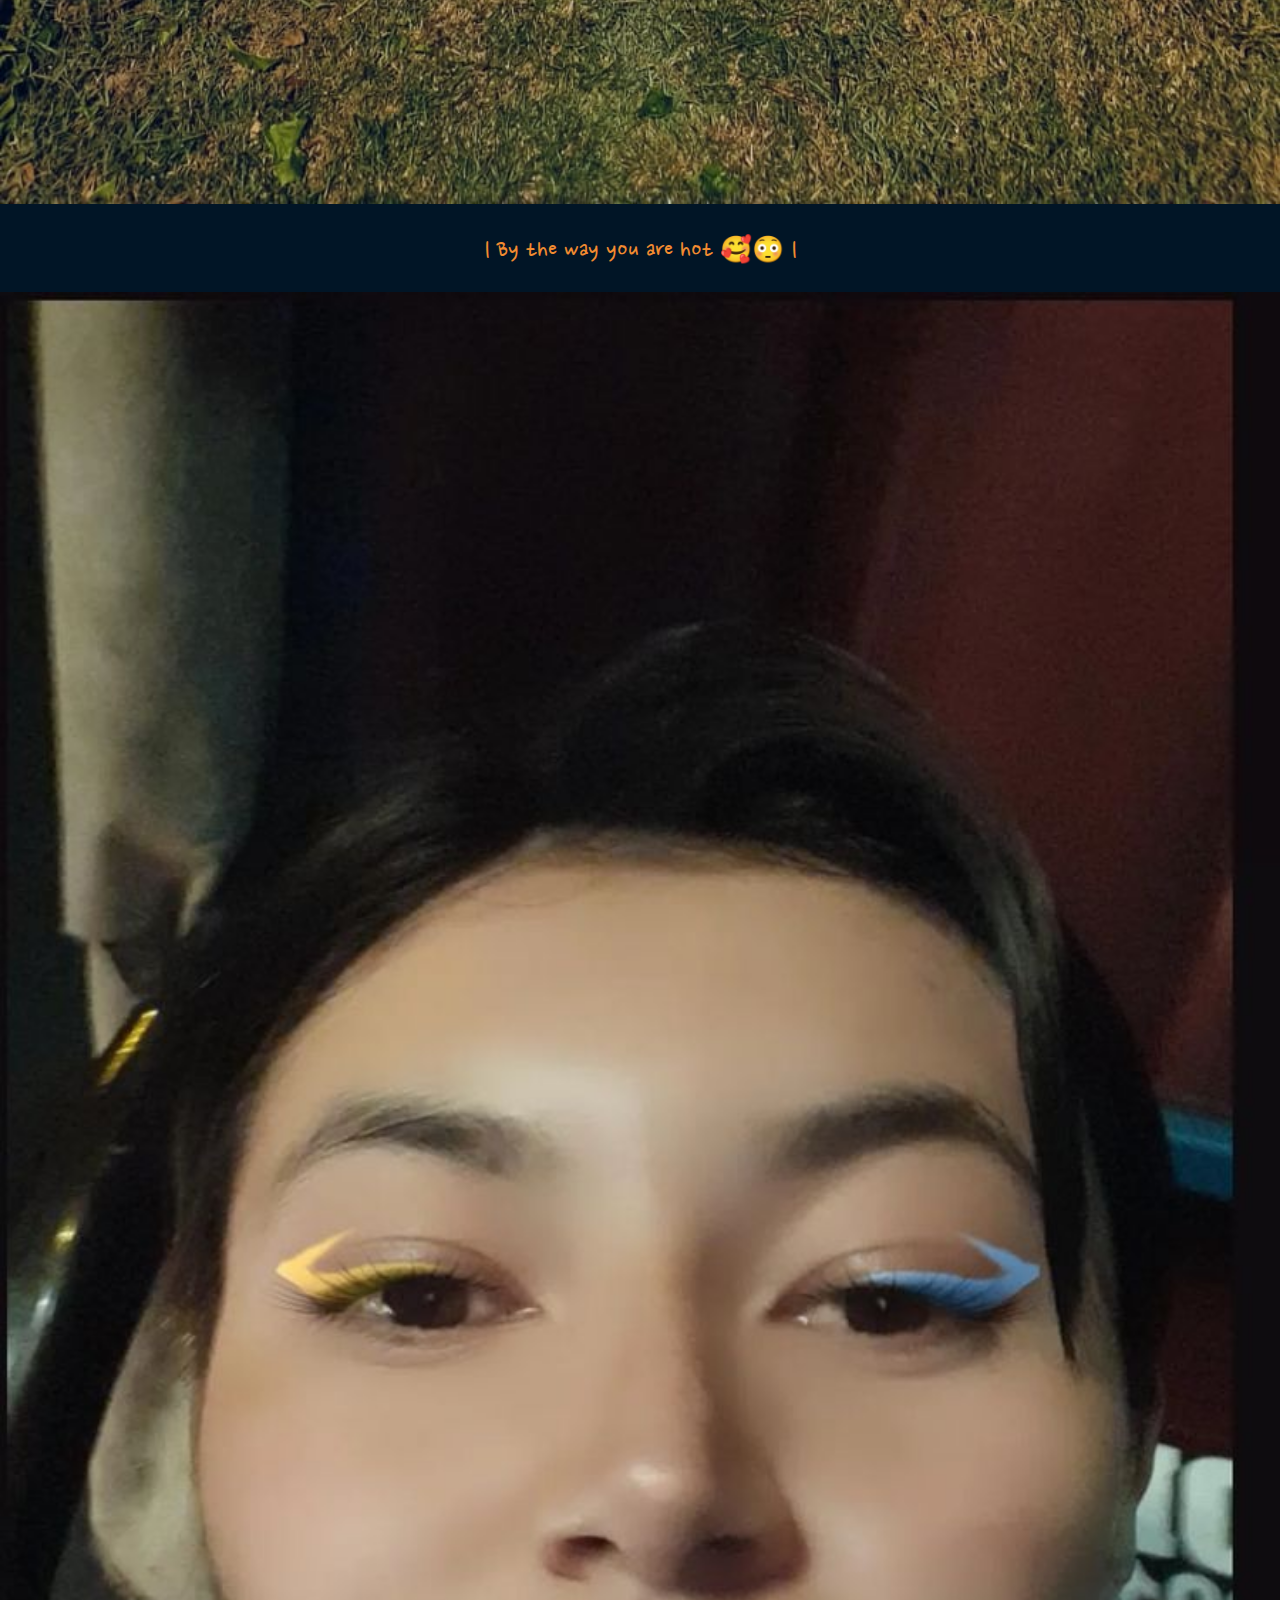
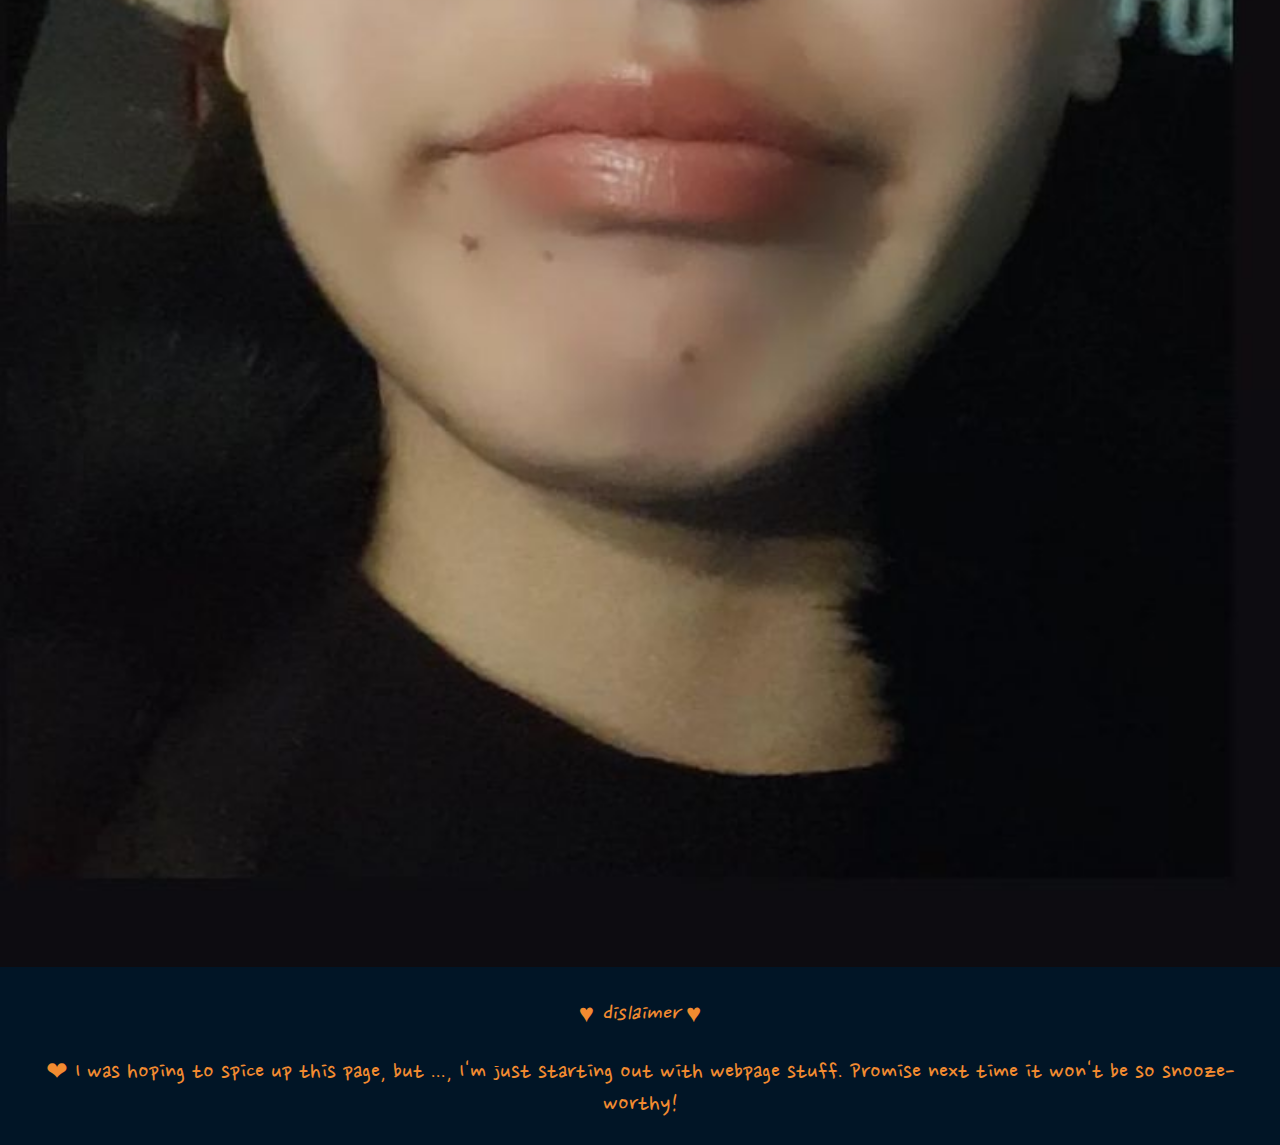
<file: index1.html>
<!DOCTYPE html>
<html lang="en">
<head>
    <meta charset="UTF-8">
    <meta name="viewport" content="width=device-width, initial-scale=1.0">
    <link rel="stylesheet" href="style.css">
    <title>for-you</title>
    <link rel="preconnect" href="https://fonts.googleapis.com">
    <link rel="preconnect" href="https://fonts.gstatic.com" crossorigin>
    <link href="https://fonts.googleapis.com/css2?family=Nanum+Pen+Script&display=swap" rel="stylesheet">
    <link rel="icon" href="images/icon.jpg">
</head>
<body>
    <header>
        <p> 
            <b>Anam cara <em>(n.)</em> </b> a person with whom you can share your inner feelings and deepest fears;
        </p>
    </header>
    <main>
        <section id="images">
            <img src="images/WhatsApp Image 2024-02-13 at 10.25.47_f57a026a.jpg" alt="picture" title="change it later" width="350px">
        </section>
        <p>&#9829;
            <em>
                happy valentines day love
            </em> &#9829;
        </p>
        <section>
            <img src="images/us-1080x1353.jpg" alt="us" title="us" width="350px">
            <figure>
                <p>
                    You are my blue crayon. the one i never have enough of, the one i use to color my sky. 
                </p>
                <figcaption> -i wish i wrote it but ( a.rasher ) did </figcaption>
            </figure>
        </section>
        <section>
            <img src="images/one-736x736.jpg" alt="otter-us" title="us if we were animals" width="350px">
            <p class="her-words">
              "looking back to the first exhibition IN the mirror of the to shey's swimming pool and all the things we did togeather. I will always cherish these moments and to share more memories with you " <br>
              <em class="her">-Tsewang Oskit&#9829;</em>
            </p>
        </section>
        <section>
            <img src="images/chocolateface720x960.jpg" alt="when i fell for you" title="when i fell for you" width="350px">
            <p>
               [ the day you made me yours 🥺 ] <br> i call it chocoface day <br> 🥰
            </p>
        </section>
        <section>
            <p>
                best person ever 
            </p>
            <img src="images/indiagate.jpg" title="when i fell for you" width="350px">
            <p>
               | By the way you are hot 🥰😳 |
            </p>
        </section>
    </main>
    <footer>
        <img src="images/🙁 Duh!736x1308.jpg" alt="oskit" title="world best gf" width="350px">
        <figure>
            <p><em>&#9829; dislaimer &#9829;</em></p>
            <figcaption>
                <p> &#10084; I was hoping to spice up this page, but ..., I'm just starting out with webpage stuff. Promise next time it won't be so snooze-worthy! </p>
            </figcaption>
        </figure>
    </footer>
</body>
</html>
</file>
<file: style.css>
body{
    margin:0px;
    padding:0px;
    background-color:#011526;
    color: #f28b30;
    font-family: "Nanum Pen Script", cursive;
    font-weight: 400;
    font-style: normal;
}
main , header, footer {
    text-align: center;
    align-self: center;
}
p{
    text-align: center;
    font-size: 1.61rem;
    margin-left: 2px;
    margin-right: 2px;
}
img{
    width:100%;
}
</file>
